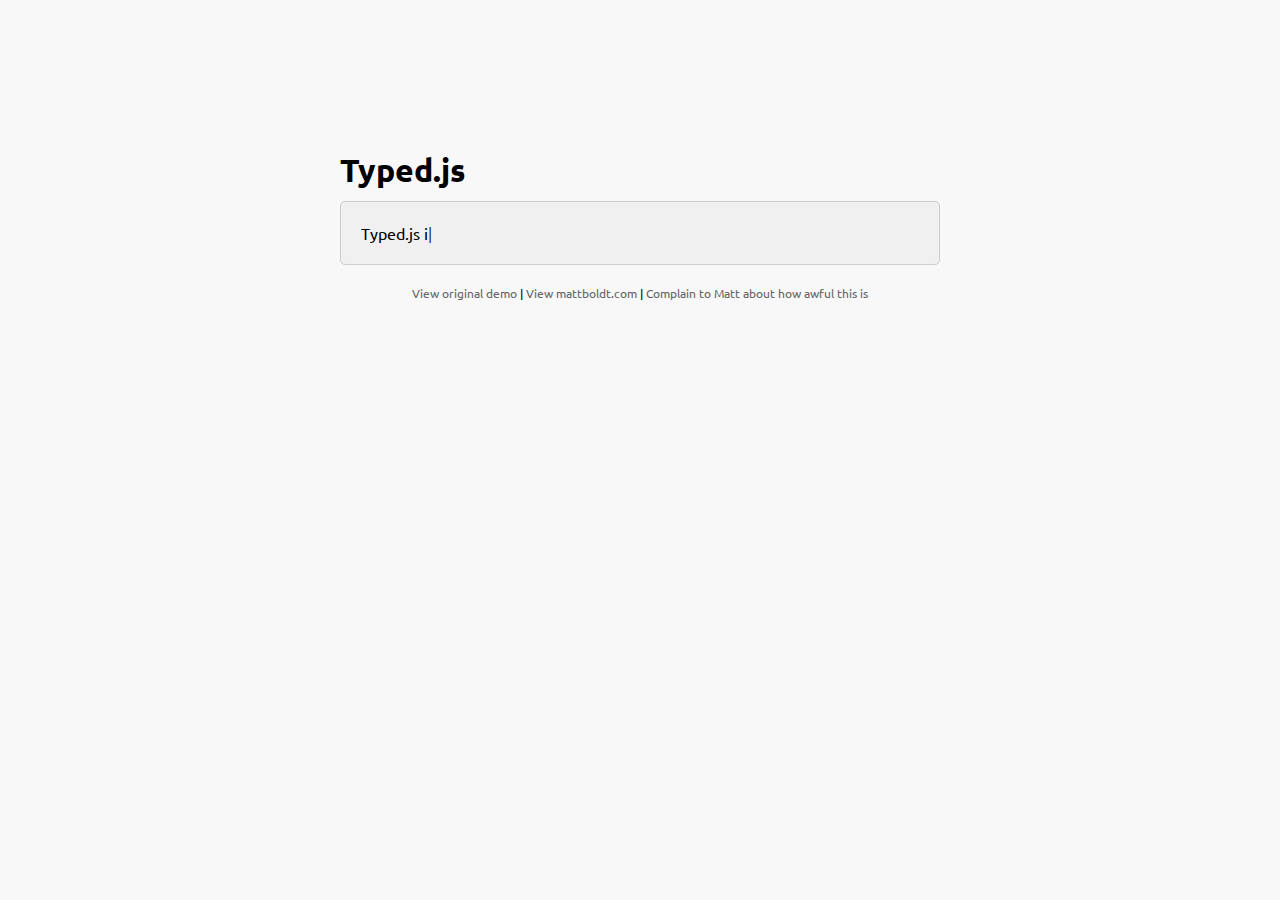
<file: protfoliowebapp/static/bower_components/typed.js/index.htm>
<!doctype html>
<html lang="en">
<head>
    <meta charset="UTF-8">
    <title>Typed.js - Type your heart out</title>
    <script src="js/typed.js" type="text/javascript"></script>
    <script>
    document.addEventListener('DOMContentLoaded', function(){

        Typed.new("#typed", {
            stringsElement: document.getElementById('typed-strings'),
            typeSpeed: 30,
            backDelay: 500,
            loop: false,
            contentType: 'html', // or text
            // defaults to null for infinite loop
            loopCount: null,
            callback: function(){ foo(); },
            resetCallback: function() { newTyped(); }
        });

        var resetElement = document.querySelector('.reset');
        if(resetElement) {
            resetElement.addEventListener('click', function() {
                document.getElementById('typed')._typed.reset();
            });
        }

    });

    function newTyped(){ /* A new typed object */ }

    function foo(){ console.log("Callback"); }

    </script>
    <link href="main.css" rel="stylesheet"/>
    <style>
        /* code for animated blinking cursor */
        .typed-cursor{
            opacity: 1;
            font-weight: 100;
            -webkit-animation: blink 0.7s infinite;
            -moz-animation: blink 0.7s infinite;
            -ms-animation: blink 0.7s infinite;
            -o-animation: blink 0.7s infinite;
            animation: blink 0.7s infinite;
        }
        @-keyframes blink{
            0% { opacity:1; }
            50% { opacity:0; }
            100% { opacity:1; }
        }
        @-webkit-keyframes blink{
            0% { opacity:1; }
            50% { opacity:0; }
            100% { opacity:1; }
        }
        @-moz-keyframes blink{
            0% { opacity:1; }
            50% { opacity:0; }
            100% { opacity:1; }
        }
        @-ms-keyframes blink{
            0% { opacity:1; }
            50% { opacity:0; }
            100% { opacity:1; }
        }
        @-o-keyframes blink{
            0% { opacity:1; }
            50% { opacity:0; }
            100% { opacity:1; }
        }

        .typed-fade-out{
            opacity: 0;
            animation: 0;
            transition: opacity .25s;
        }
    </style>
</head>
<body>

    <div class="wrap">
        <h1 class="h1">Typed.js</h1>

        <div class="type-wrap">
            <div id="typed-strings">
                <span>Typed.js is a <strong>JavaScript</strong> library.</span>
                <p>It <em>types</em> out sentences.</p>
                <p>And then deletes them.</p>
                <p>Try it out!</p>
            </div>
            <span id="typed" style="white-space:pre;"></span>
        </div>

        <div class="links">
            <a href="http://www.mattboldt.com/demos/typed-js">View original demo</a> | <a href="http://www.mattboldt.com">View mattboldt.com</a> | <a href="http://www.twitter.com/atmattb">Complain to Matt about how awful this is</a>
        </div>
    </div>

</body>
</html>
</file>
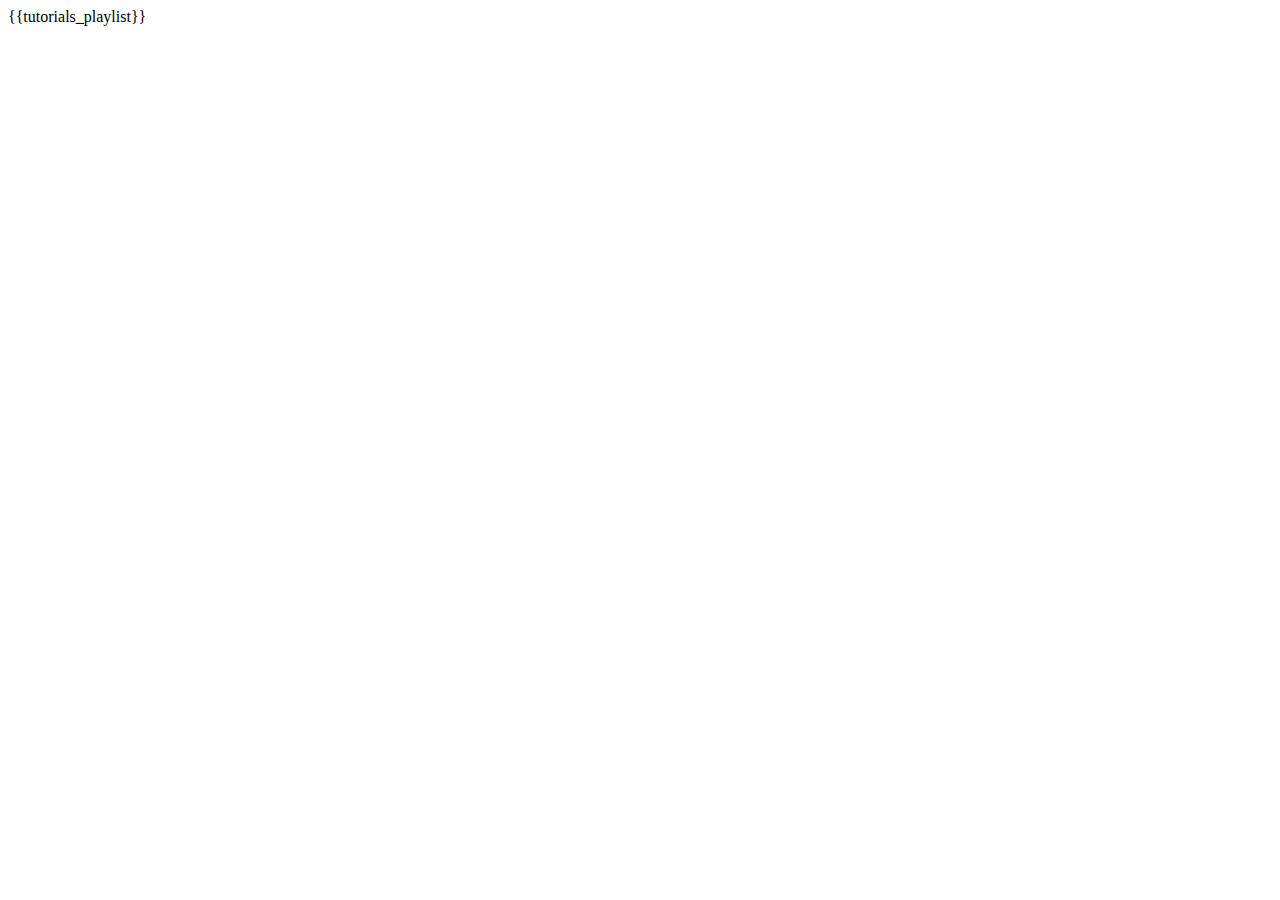
<file: protfoliowebapp/templates/protfolioweb/tutorials.html>
<!DOCTYPE html>
<html lang="en">
<head>
	<meta charset="UTF-8">
	<meta name="viewport" content="width=device-width, initial-scale=1.0">
	<title>Document</title>
</head>
<body>
	{{tutorials_playlist}}
</body>
</html>
</file>
<file: protfoliowebapp/static/bower_components/typed.js/main.css>
@import url(http://fonts.googleapis.com/css?family=Ubuntu:400,500);

*{
	padding:0;
	margin:0;
}

body{
	font-family: "Ubuntu", sans-serif;
	font-size: 100%;
	background:#f8f8f8;
}

a{
	text-decoration: none;
	color:#666;
}
	a:hover{
		color:#999;
	}
p{
	line-height: 2em;
	margin:0 0 20px;
	text-align: center;
}

.wrap{
	max-width: 600px;
	margin:150px auto;
}

.type-wrap{
	margin:10px auto;
	padding:20px;
	background:#f0f0f0;
	border-radius:5px;
	border:#CCC 1px solid;
}

.links{
	margin:20px 0;
	font-size: 0.75em;
	text-align: center;
}
</file>
